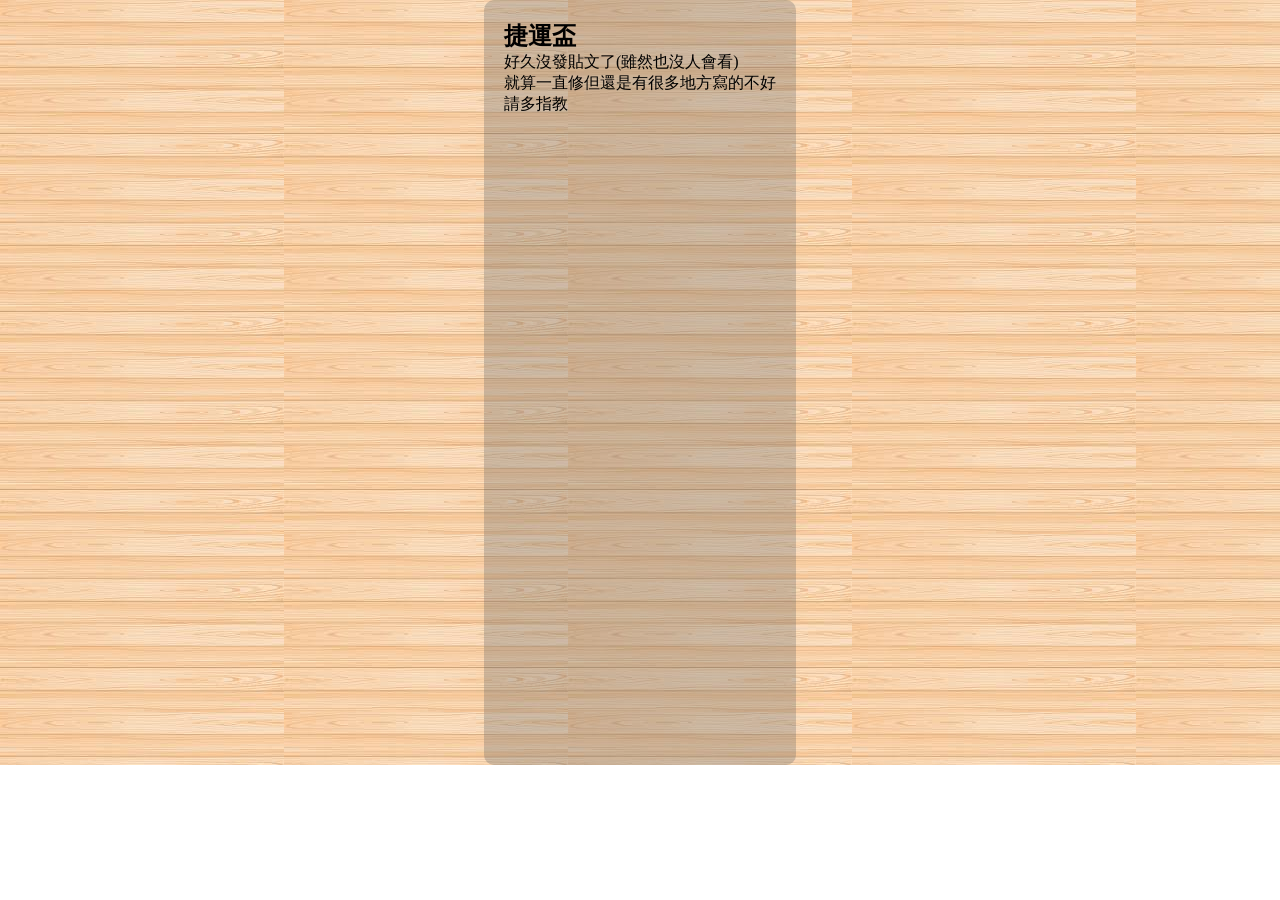
<file: posts/捷運盃.html>
<!DOCTYPE html>
<html lang="zh-TW">
<head>
    <meta charset="UTF-8">
    <meta name="viewport" content="width=device-width, initial-scale=1.0">
    <title>櫻花村鐵匠鋪的貼文</title>
    <style>
        *{
            padding: 0;
            margin: 0;
        }

        main {
            background-color:bisque;
            height: 85vh;
            background-image: url(wooden_background.png);
            background-attachment: fixed;
            display: flex;
        }

        .paragraph {
            color: black;
            background-color: gainsboro;
            max-width: 800px;
            margin: 0 auto;
            display: flex;
            flex-direction: column;
            gap: 20px;
            padding: 20px;
            background: rgba(100, 100, 100, 0.3);
            border-radius: 10px;
        }
    </style>
</head>
<body>
    <main>
        <section class="paragraph">
            <article>
                <h2>
                    捷運盃
                </h2>
                <p>好久沒發貼文了(雖然也沒人會看)</p>
                <p>就算一直修但還是有很多地方寫的不好</p>
                <p>請多指教</p>
            </article>
        </section>
    </main>
</body>
</html>
</file>
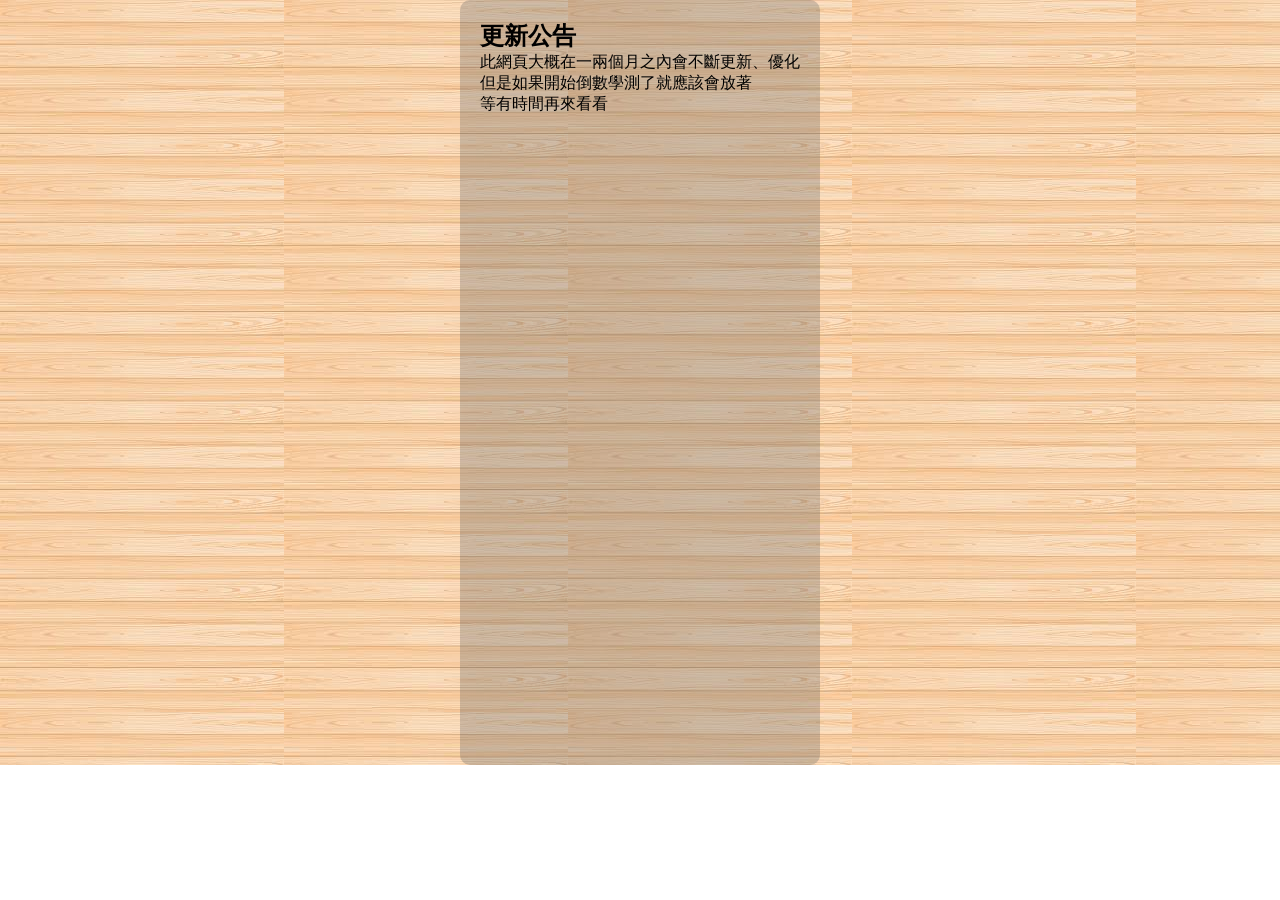
<file: posts/更新公告.html>
<!DOCTYPE html>
<html lang="zh-TW">
<head>
    <meta charset="UTF-8">
    <meta name="viewport" content="width=device-width, initial-scale=1.0">
    <title>櫻花村鐵匠鋪的貼文</title>
    <style>
        *{
            padding: 0;
            margin: 0;
        }

        main {
            background-color:bisque;
            height: 85vh;
            background-image: url(wooden_background.png);
            background-attachment: fixed;
            display: flex;
        }

        .paragraph {
            color: black;
            background-color: gainsboro;
            max-width: 800px;
            margin: 0 auto;
            display: flex;
            flex-direction: column;
            gap: 20px;
            padding: 20px;
            background: rgba(100, 100, 100, 0.3);
            border-radius: 10px;
        }
    </style>
</head>
<body>
    <main>
        <section class="paragraph">
            <article>
                <h2>
                    更新公告
                </h2>
                <p>此網頁大概在一兩個月之內會不斷更新、優化</p>
                <p>但是如果開始倒數學測了就應該會放著</p>
                <p>等有時間再來看看</p>
            </article>
        </section>
    </main>
</body>
</html>
</file>
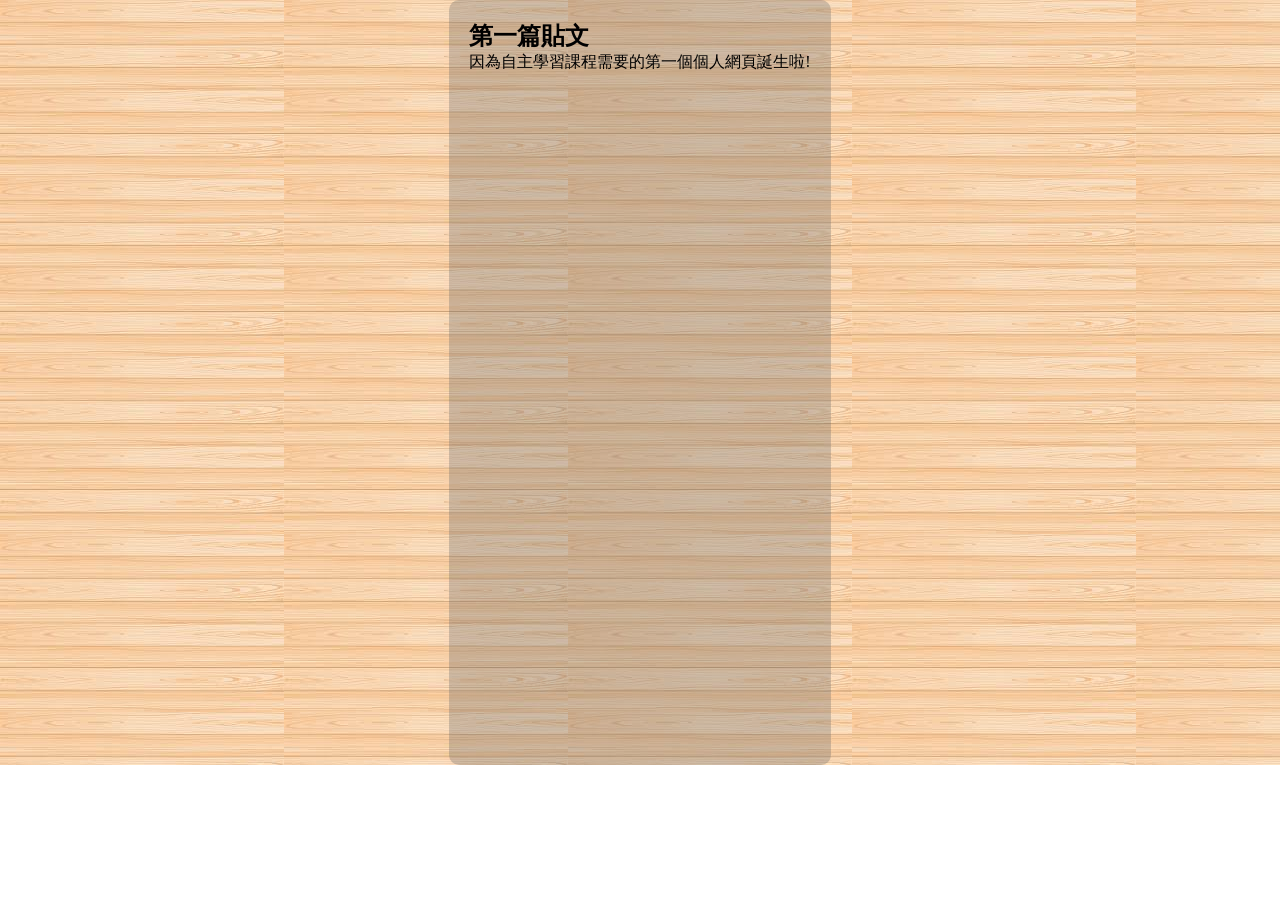
<file: posts/第一篇貼文.html>
<!DOCTYPE html>
<html lang="zh-TW">
<head>
    <meta charset="UTF-8">
    <meta name="viewport" content="width=device-width, initial-scale=1.0">
    <title>櫻花村鐵匠鋪的貼文</title>
    <style>
        *{
            padding: 0;
            margin: 0;
        }

        main {
            background-color:bisque;
            height: 85vh;
            background-image: url(wooden_background.png);
            background-attachment: fixed;
            display: flex;
        }

        .paragraph {
            color: black;
            background-color: gainsboro;
            max-width: 800px;
            margin: 0 auto;
            display: flex;
            flex-direction: column;
            gap: 20px;
            padding: 20px;
            background: rgba(100, 100, 100, 0.3);
            border-radius: 10px;
        }
    </style>
</head>
<body>
    <main>
        <section class="paragraph">
            <article>
                <h2>
                    第一篇貼文
                </h2>
                <p>
                    因為自主學習課程需要的第一個個人網頁誕生啦!
                </p>
            </article>
        </section>
    </main>
</body>
</html>
</file>
